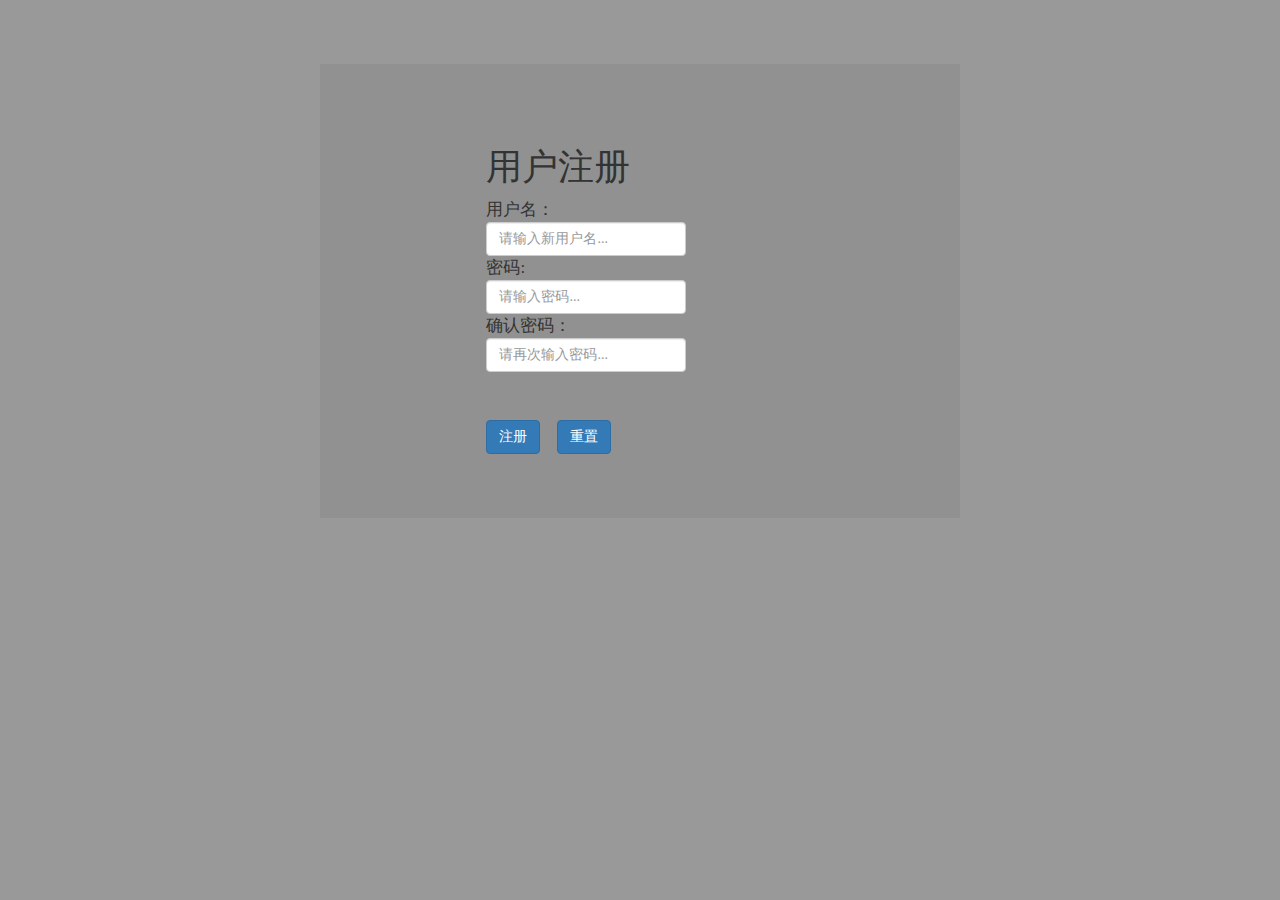
<file: regist.html>
<!DOCTYPE html>
<html>
<head>
<meta charset="UTF-8">
<title>注册</title>
<link type="text/css" href="/css/index.css" rel="stylesheet" />
<!-- Bootstrap -->
<link href="/css/bootstrap.min.css" rel="stylesheet">
</head>
<body class="body">

	<div class="div_regist ">
		<form class="" style="height: 30%; width: 60%; margin-left: 20%;"
			action="/rigest" method="post">
			<h1>用户注册</h1>
			用户名：<input class="form-control" placeholder="请输入新用户名..."
				style="width: 200px;" type="text" name="input_username"> 密码:<input
				class="form-control " style="width: 200px;" placeholder="请输入密码..."
				type="password" name="password"> 确认密码： <input
				class="form-control" placeholder="请再次输入密码..." style="width: 200px;"
				type="password" name="password2"><br> <br> <input
				type="submit" value="注册" class="btn btn-primary"
				name="rigest_submit">&nbsp &nbsp <input type="reset"
				class="btn btn-primary" value="重置" name="button_reset">
		</form>
	</div>
	<div class="div_clear"></div>
</body>
</html>
</file>
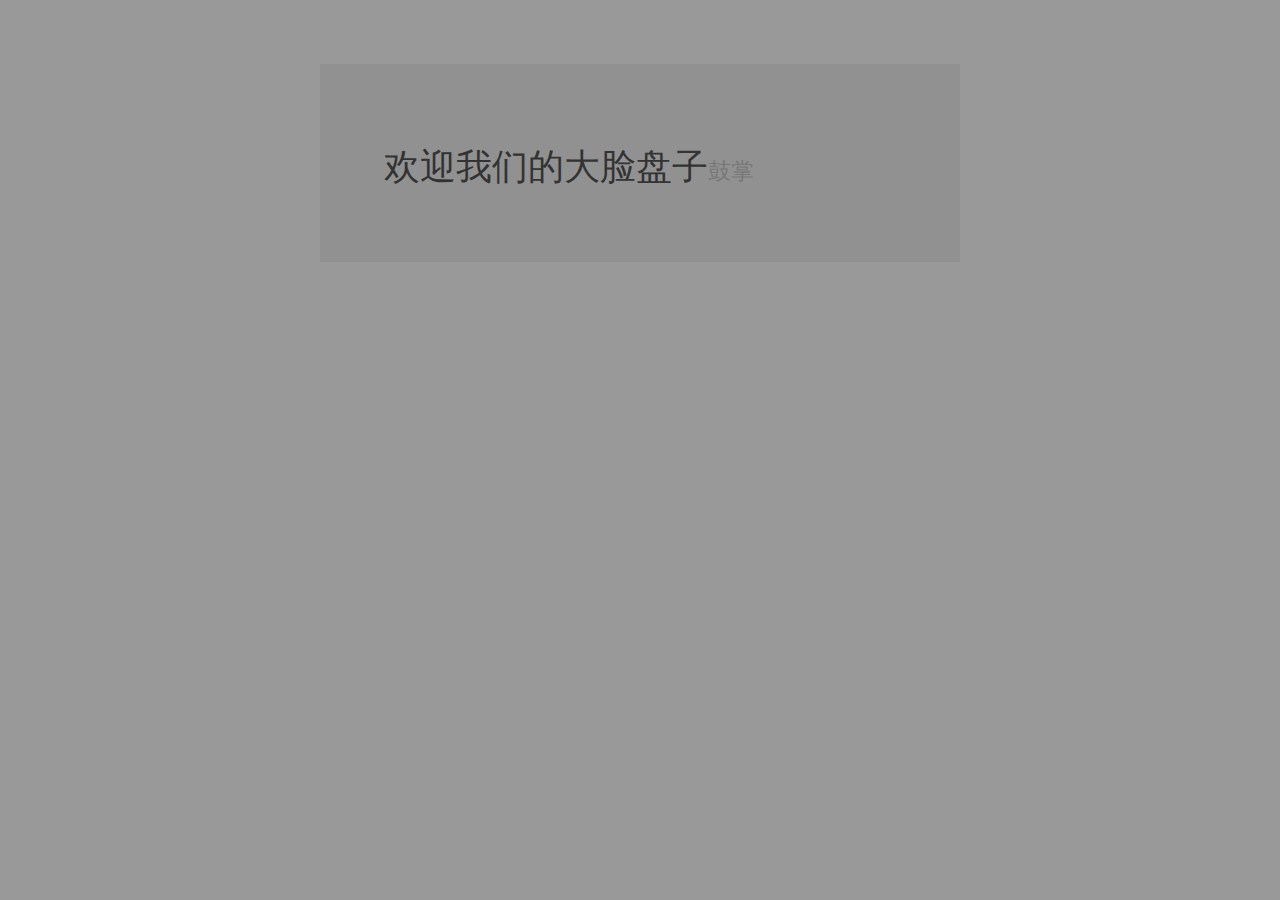
<file: html/firstPage.html>
<!DOCTYPE html>
<html>
<head>
<meta charset="UTF-8">
<title>注册</title>
<link type="text/css" href="/css/index.css" rel="stylesheet" />
<!-- Bootstrap -->
<link href="/css/bootstrap.min.css" rel="stylesheet">
</head>
<body class="body">

	<div class="div_regist ">
	<h1>欢迎我们的大脸盘子<small>鼓掌</small></h1>
	</div>
	<div class="div_clear"></div>
</body>
</html>
</file>
<file: css/index.css>
@CHARSET "UTF-8";

.body {
	width: 100%;
	height: 100%;
	background-color: #999999;
}

.div_login {
	font-size: 1.3em;
	background-color: #919191;
	margin: 1% 30% 0% 25%;
	padding: 5% 5% 0% 0%;
}

.pwd_remenber {
	color: #000000;
	font-size: 0.7em;
}

.h1 {
	font-size: 2em;
	color: #ffffff;
	font-style: inherit;
	text-align: center;
}

.button {
	font-size: 1.3em;
}

.div_left {
	margin-top: 15%;
	float: left;
	width: 54%;
	height: 30%;
}

.img_left {
	width: 50%;
	height: 80%;
}

.img_right {
	width: 10%;
	height: 50%;
}

.div_right {
	width: 45%;
	height: 50%;
	float: right;
}

.div_clear {
	clear: both;
}

.login_a {
	color: #ffffff;
	font-size: 0.7em;
	margin: 10% 0% 0% 30%;
}

.div_regist {
	font-size: 1.2em;
	font-family: cursive;
	background-color: #919191;
	margin: 5% 25% 0 25%;
	padding: 5%;
}

.button_submit_regist {
	font-size: 1em;
	font-family: cursive;
}

.login_button {
	font-size: 1em;
	font-family: cursive;
}

.div_login_right {
	margin-right: 10%;
	float: right;
}

.div_login_left {
	position: relative;
	border-style: outset;
	width: 30%;
	height: 10%;
	float: left;
	background-color: dimgrey;
}

.div_clear {
	clear: both;
}
</file>
